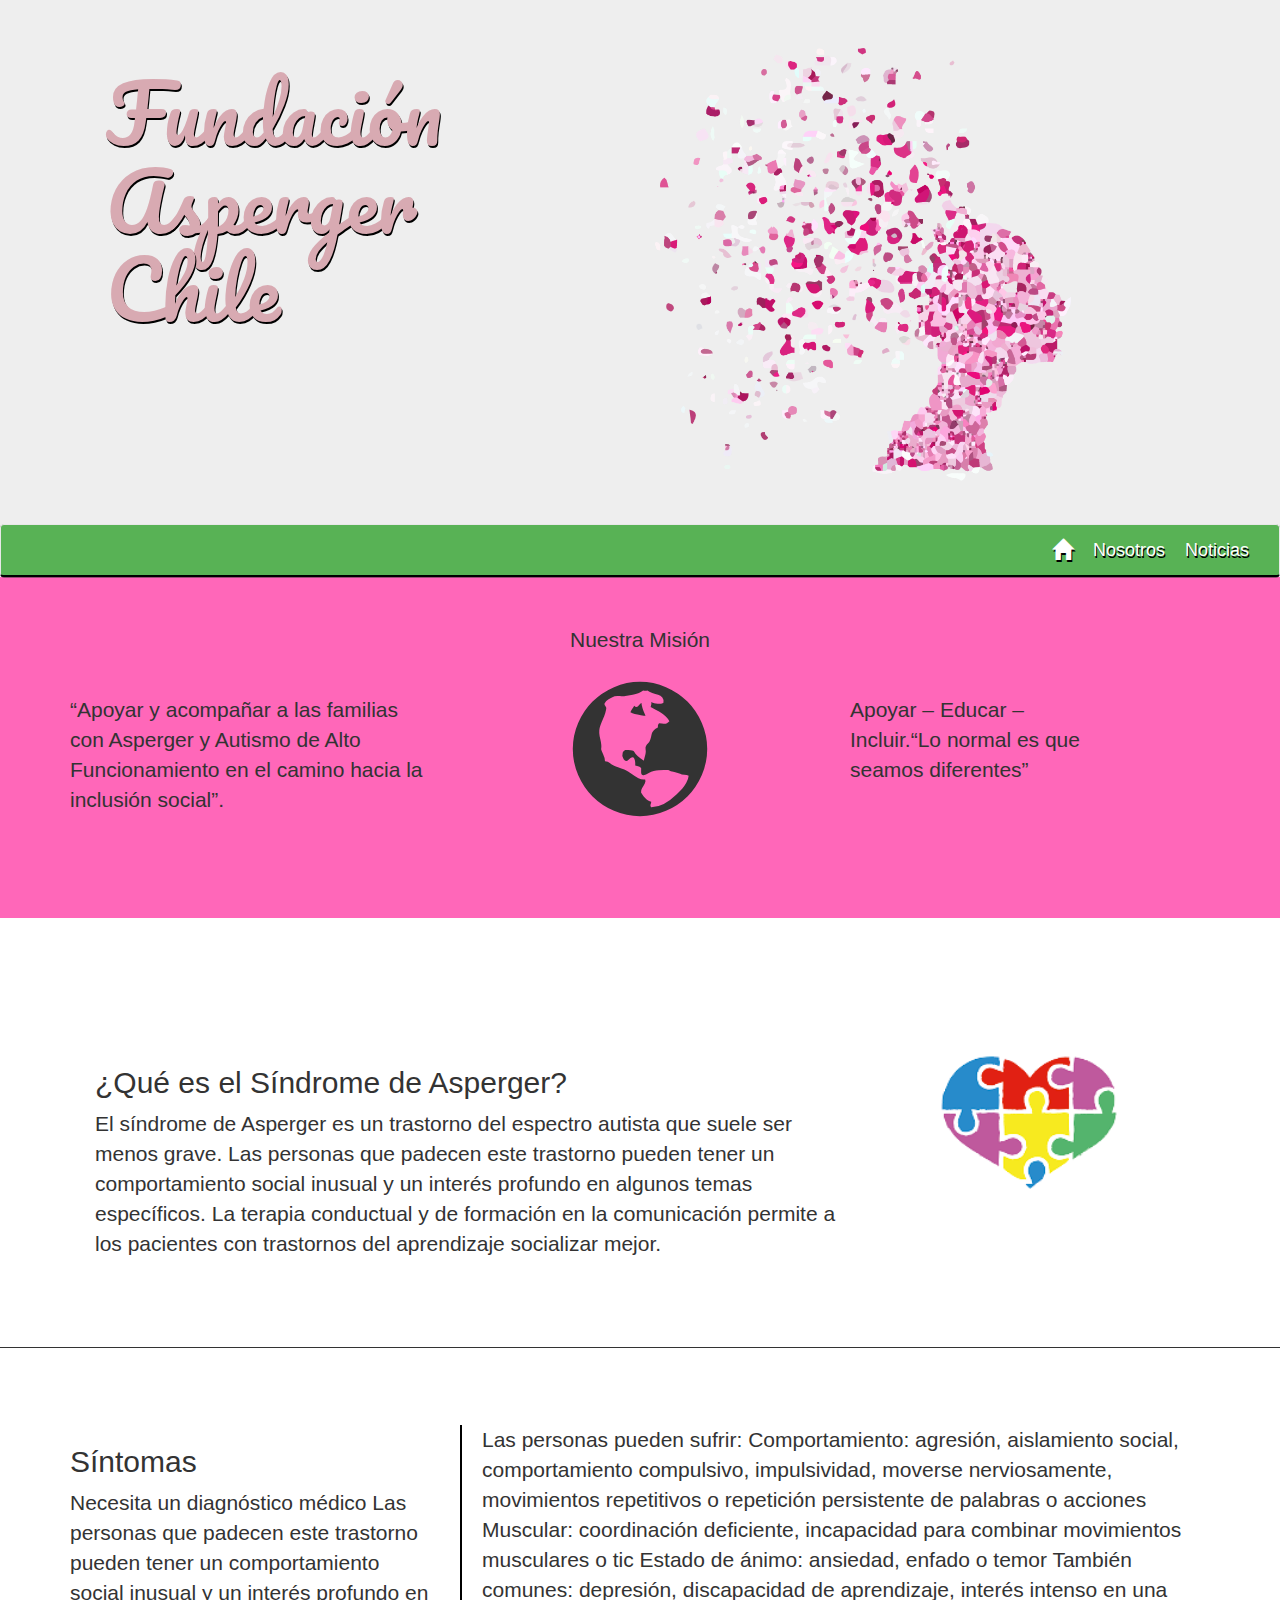
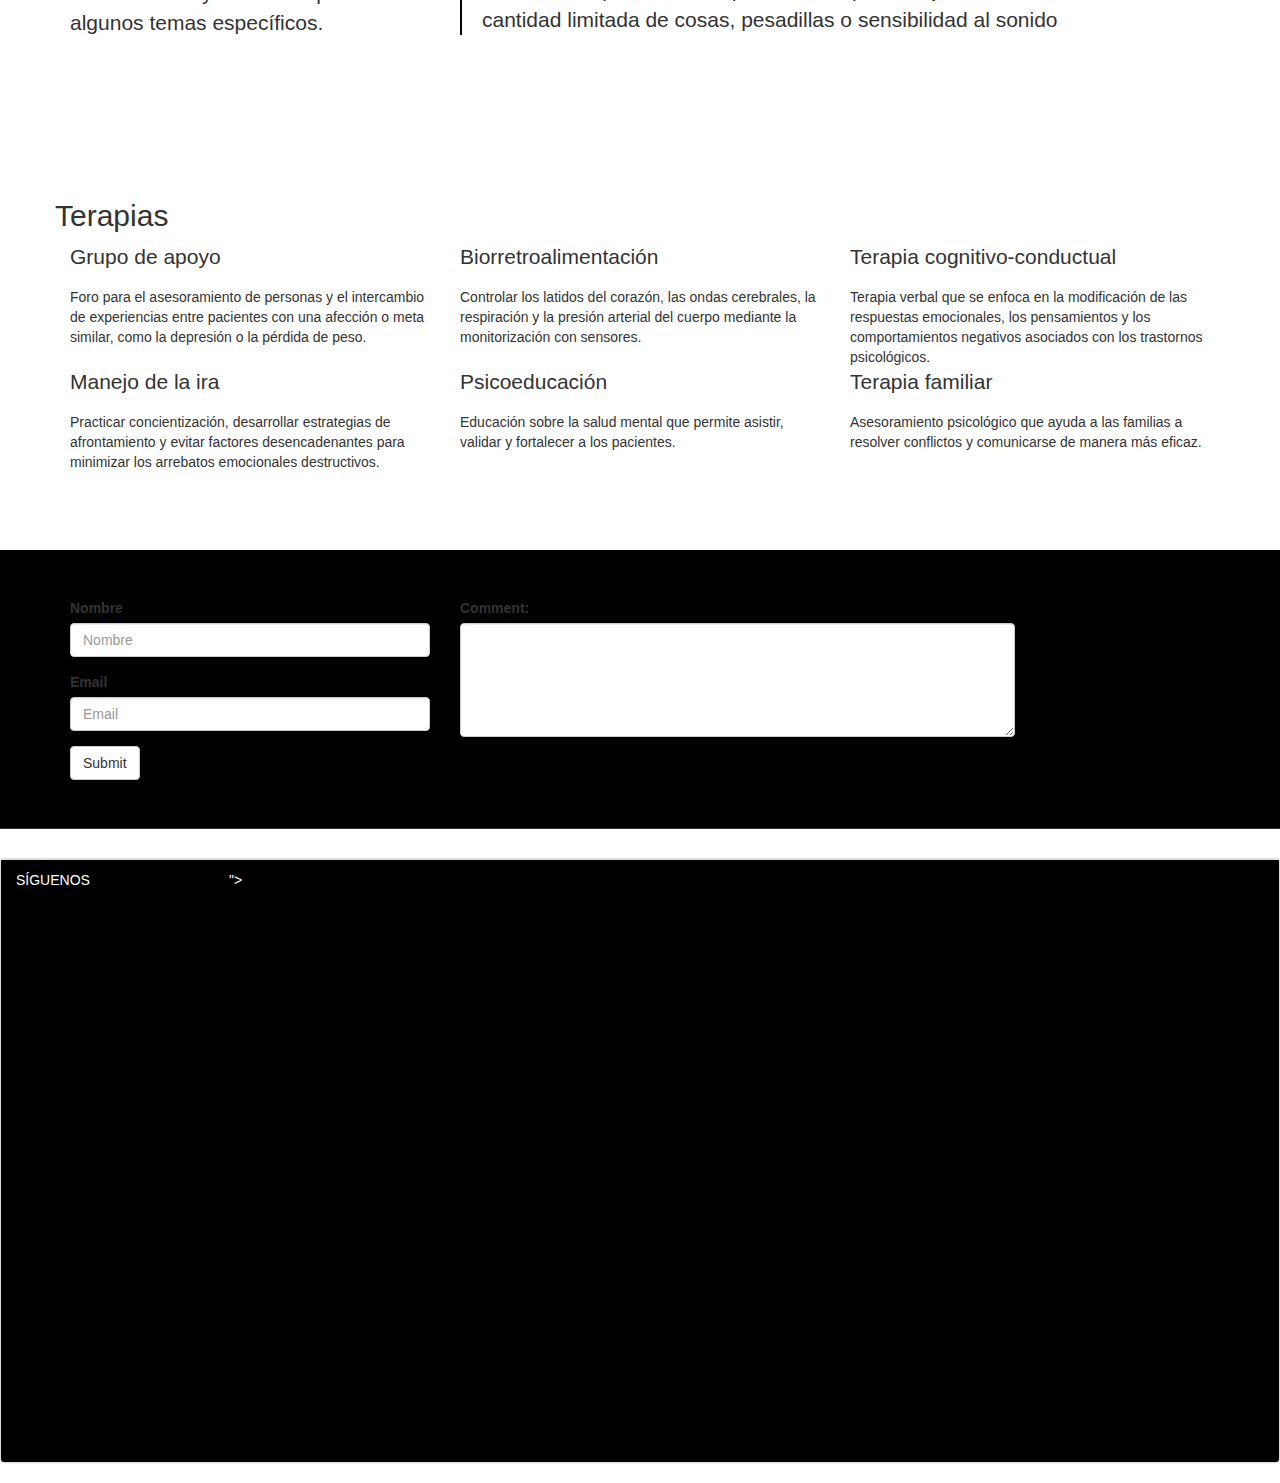
<file: index.html>
<!DOCTYPE html>
<html lang="en">
<head>
	<meta charset="UTF-8">
	<title>Fundación Asperger Chile</title>
	<!-- Fonts -->
	<link href="https://fonts.googleapis.com/css?family=Pacifico" rel="stylesheet">
	<!-- Latest compiled and minified CSS -->
	<link rel="stylesheet" href="https://maxcdn.bootstrapcdn.com/bootstrap/3.3.7/css/bootstrap.min.css" integrity="sha384-BVYiiSIFeK1dGmJRAkycuHAHRg32OmUcww7on3RYdg4Va+PmSTsz/K68vbdEjh4u" crossorigin="anonymous">
	<meta name="viewport" content="width=device-width, user-scalable=no, initial-scale=1.0, maximum-scale=1.0, minimum-scale=1.0">
	<link rel="stylesheet" href="style.css">


	<script
	src="https://code.jquery.com/jquery-1.12.4.js"
	integrity="sha256-Qw82+bXyGq6MydymqBxNPYTaUXXq7c8v3CwiYwLLNXU="
	crossorigin="anonymous"></script>
	<!-- Latest compiled and minified JavaScript -->
	<script src="https://maxcdn.bootstrapcdn.com/bootstrap/3.3.7/js/bootstrap.min.js" integrity="sha384-Tc5IQib027qvyjSMfHjOMaLkfuWVxZxUPnCJA7l2mCWNIpG9mGCD8wGNIcPD7Txa" crossorigin="anonymous"></script>


</head>
<body>
	<!-- Header Label -->
	<div class="jumbotron principallabel">
		<div class="container">
			<div class="row">
				<div class="col-md-4 col-xs-4">
					<h1>Fundación Asperger Chile</h1>
				</div>
				<div class="col-md-6 col-md-offset-2">
					<p><img src="images/Asset.png" class="img-responsive" alt=""></p>
				</div>
			</div>
		</div>
	</div>
	<!-- Navbar -->
	<nav class="navbar navbar-default">
		<div class="container-fluid">
			<!-- Brand and toggle get grouped for better mobile display -->
			<div class="navbar-header">
				<button type="button" class="navbar-toggle collapsed" data-toggle="collapse" data-target="#bs-example-navbar-collapse-1" aria-expanded="false">
					<span class="sr-only">Toggle navigation</span>
					<span class="icon-bar"></span>
					<span class="icon-bar"></span>
					<span class="icon-bar"></span>
				</button>
				<!-- Icon navbar left -->
				<div class="navbar-left">
					<div class="row">
						<div class="col-md-12 col-xs-4 hidden-xs">
							<a class="navbar-brand home-icon" href="#"><span class="glyphicon glyphicon-home" aria-hidden="true"></span></a>
							<a class="navbar-brand" href="nosotros.html">Nosotros</a>
							<a class="navbar-brand" href="noticias.html">Noticias</a>
						</div>
					</div>
				</div>

				<!-- Collect the nav links, forms, and other content for toggling -->
				<ul class="nav navbar-nav">
					<li class="dropdown">
						<ul class="dropdown-menu">
							<li><a href="#">Action</a></li>
							<li><a href="#">Another action</a></li>
							<li><a href="#">Something else here</a></li>
							<li role="separator" class="divider"></li>
							<li><a href="#">Separated link</a></li>
						</ul>
					</li>
				</ul>
			</div>
		</div><!-- /.navbar-collapse -->
	</div><!-- /.container-fluid -->
</nav>
<!-- Label one -->
<div class="jumbotron label1">
	<div class="container">
		<div class="row">
			<div class="col-md-4">
				<div class="mission-p">				
					<p>“Apoyar y acompañar a las familias con Asperger y Autismo de Alto Funcionamiento en el camino hacia la inclusión social”.</p>
				</div>
			</div>
			<div class="col-md-4">
				<div class="globe-icon">
					<div class="mision">
						<p>Nuestra Misión</p>
					</div>
					<span class="glyphicon glyphicon-globe" aria-hidden="true"></span>
				</div>

			</div>				
			<div class="col-md-3 mision-p2">
				<p>Apoyar – Educar – Incluir.“Lo normal es que seamos diferentes”</p>
			</div>
		</div>
	</div>
</div>
</div>
<!-- End Label one -->
<!-- Label two -->
<div class="jumbotron label2">
	<div class="container">
		<div class="row">
			<div class="col-md-8">
				<div class="what-is">
					<h2>¿Qué es el Síndrome de Asperger?</h2>
					<p>El síndrome de Asperger es un trastorno del espectro autista que suele ser menos grave.
						Las personas que padecen este trastorno pueden tener un comportamiento social inusual y un interés profundo en algunos temas específicos.
						La terapia conductual y de formación en la comunicación permite a los pacientes con trastornos del aprendizaje socializar mejor.
					</p>
				</div>
			</div>
			<div class="col-md-4">
				<div class="heart">
					<p><img src="images/heart.png" class="img-responsive" alt=""></p>
				</div>
			</div>
<!-- 			<div class="col-md-4">
				<p>Lorem ipsum dolor sit amet, consectetur adipisicing elit. Fuga culpa nemo soluta, sint necessitatibus perferendis vel temporibus reiciendis nisi repellat accusamus repellendus deserunt rerum laboriosam eaque voluptas molestias animi consequuntur.</p>

			</div> -->
		</div>
	</div>
</div>
<!-- End Laber two -->
<!-- Label three -->
<div class="jumbotron label3">
	<div class="container">
		<div class="row">
			<div class="col-md-4">
				<h2>Síntomas</h2>
				<p>Necesita un diagnóstico médico
				Las personas que padecen este trastorno pueden tener un comportamiento social inusual y un interés profundo en algunos temas específicos.</p>
			</div>
			<div class="col-md-8">
				<div class="sintomas">
					<p>Las personas pueden sufrir:
						Comportamiento: agresión, aislamiento social, comportamiento compulsivo, impulsividad, moverse nerviosamente, movimientos repetitivos o repetición persistente de palabras o acciones
						Muscular: coordinación deficiente, incapacidad para combinar movimientos musculares o tic
						Estado de ánimo: ansiedad, enfado o temor
					También comunes: depresión, discapacidad de aprendizaje, interés intenso en una cantidad limitada de cosas, pesadillas o sensibilidad al sonido</p>	
				</div>
			</div>
		</div>
	</div>
</div>
</div>
<!-- End Label three -->
<!-- Label four -->
<div class="jumbotron label3">
	<div class="container">
		<div class="row">
			<h2>Terapias</h2>
			<div class="col-md-4">
				<p>Grupo de apoyo</p> 
				Foro para el asesoramiento de personas y el intercambio de experiencias entre pacientes con una afección o meta similar, como la depresión o la pérdida de peso.
			</div>


			<div class="col-md-4">
				<p>Biorretroalimentación</p>
				Controlar los latidos del corazón, las ondas cerebrales, la respiración y la presión arterial del cuerpo mediante la monitorización con sensores.
			</div>

			<div class="col-md-4">
				<p>Terapia cognitivo-conductual</p>
				Terapia verbal que se enfoca en la modificación de las respuestas emocionales, los pensamientos y los comportamientos negativos asociados con los trastornos psicológicos.
			</div>
		</div>
		<div class="row">
			<div class="col-md-4">
				<p>Manejo de la ira</p>
				Practicar concientización, desarrollar estrategias de afrontamiento y evitar factores desencadenantes para minimizar los arrebatos emocionales destructivos.
			</div>
			<div class="col-md-4">
				<p>Psicoeducación</p>
				Educación sobre la salud mental que permite asistir, validar y fortalecer a los pacientes.
			</div>
			<div class="col-md-4">
				<p>Terapia familiar</p>
				Asesoramiento psicológico que ayuda a las familias a resolver conflictos y comunicarse de manera más eficaz.
			</div>
		</div>


	</div>
</div>
</div>
</div>
<!-- End Label four -->
<div class="jumbotron label4">
	<div class="container">
		<div class="row">
			<div class="col-md-4">
				<form>
					<div class="form-group">
						<label for="exampleInputEmail1">Nombre</label>
						<input type="Nombre" class="form-control" id="exampleInputEmail1" placeholder="Nombre">
					</div>
					<div class="form-group">
						<label for="exampleInputPassword1">Email</label>
						<input type="Email" class="form-control" id="exampleInputPassword1" placeholder="Email">
					</div>
					<button type="submit" class="btn btn-default">Submit</button>
				</form>

			</div>
			<div class="col-md-6">
				<div class="form-group">
					<label for="comment">Comment:</label>
					<textarea class="form-control" rows="5" id="comment"></textarea>
				</div>
				
			</div>
		</div>
	</div>
</div>
<!-- Footer -->
<div class="panel panel-default">
  <div class="panel-footer">
<div class="row">
	<div class="col-md-2">
		<p>Síguenos</p>
		<div class="icons">
			<div class="col-md-12">
				<p><i class="fa fa-facebook" aria-hidden="true"></i></p>
			</div>
			<div class="col-xs-4 col-md-12">
			<p><i class="fa fa-twitter" aria-hidden="true"></i>
			</p>
			</div>
			<div class="col-md-12">	
			<p><i class="fa fa-youtube" aria-hidden="true"></i>
			</div>
			</p>
		</div>
	</div>
			<div class="col-md-10">
				<!-- 16:9 aspect ratio -->
				<div class="embed-responsive embed-responsive-16by9">
					<iframe class="embed-responsive-item" src="https://www.google.com/maps/embed?pb=!1m18!1m12!1m3!1d3329.816497270438!2d-70.54901758513414!3d-33.428028180780295!2m3!1f0!2f0!3f0!3m2!1i1024!2i768!4f13.1!3m3!1m2!1s0x9662ce8a668707cf%3A0x6d27cdd3850e5eb2!2sManuel+Claro+Vial+8240%2C+Las+Condes%2C+Regi%C3%B3n+Metropolitana!5e0!3m2!1ses!2scl!4v1498759139568" width="800" height="450" frameborder="0" style="border:0;height: 90vh;" allowfullscreen></iframe>">
				</div>
			</div>
		</div>
	</div>
</div>


</body>
</html>
</file>
<file: style.css>
body{
	background-image: url(http://www.planwallpaper.com/static/images/geometric-background-3.jpg);
}
.principallabel{
	color: #D8AAB2;
}
.principallabel h1{
	font-size: 80px;
	text-shadow: 1px 2px 0 #000;
	padding-left: 10%;
	font-family: "Pacifico";

}
.principallabel img{
	width: 75%;

}
.mision-p2 p{
	margin-top: 70px;

}
.panel-footer{
	background-color: #000;
	color: #FFF;
	text-transform: uppercase;
}
.navbar-default{
	background-color: #58B255;
	border-bottom: solid 2px black;
	box-shadow: 0 0.5px;
	margin-top: -50px;
}
.navbar-default .navbar-brand{
	padding-left: 20px;
	color: white;
	text-shadow: 1px 2px 0 #000;
}
.navbar-default .navbar-nav>li>a{
	padding-left: 20px;
	color: white;
	text-shadow: 1px 2px 0 #000;
	font-size: 20px;
}
#nav-nosotros{
	margin-top: 0;
}
.home-icon{
	font-size: 150%;
	margin-top: -2px;
}
.globe-icon{
	font-size: 1000%;
	text-align: center;
}
.navbar-header{
	float: right;
}
.label1{
	margin-top: -20px;
	background-color: #FF67B9;
}
.mission-p{
	padding-top: 70px;
}
.nosotros{
color: #000;
}
.nosotros p{
	font-size: 15px;
}
.nosotros h1{
	color: #FFF;
	text-shadow: 1px 3px 2px #000;
}
.label2{
	margin-top: 0px;
	background-color: white;
	box-shadow: 0px 1px;
	padding-left: 50px;
}
.label2 img{
	padding: 50px 0 0 20px;
}
.label3{
	background-color: #FFF;
}
.label4{
	margin-top: 0px;
	background-color: #000;
	box-shadow: 0px 1px;
}
.heart img{
	width: 80%;
	padding-top: 20px;
	padding-left
}
.label1-nosotros{
	margin-top: 50px;
	background-color: #FFF;
}
.mission p{
	text-transform: uppercase;
}
.what-is{
	padding-top: 50px; 
}
.sintomas{
	border-left: solid 2px #000;
}
.sintomas p{
	padding-left: 20px;
}
.icons p{
	font-size: 100px;
	text-align: center;
}
.noticias h1{
	color: #FFF;
	text-shadow: 1px 3px 2px #000;

}
</file>
